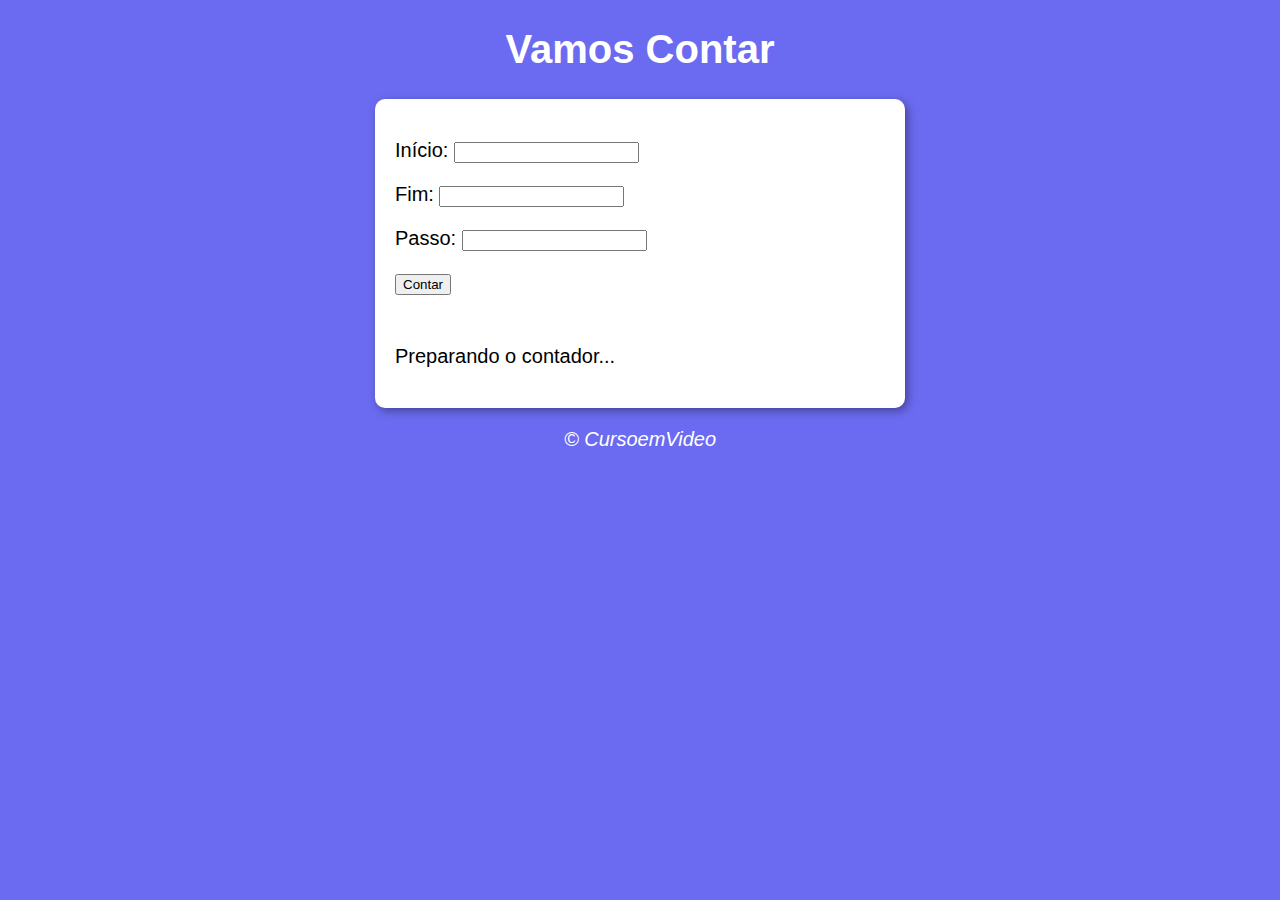
<file: ex02/index.html>
<!DOCTYPE html>
    <html lang="pt-BR">
    <head>
        <meta charset="UTF-8">
        <meta name="viewport" content="width=device-width, initial-scale=1.0">
        <title>Super Contador</title>
        <link rel="stylesheet" href="style.css">
    </head>
    <body>
        <header>
            <h1>Vamos Contar</h1>
        </header>

        <section>
            <div id="msg">
                <p>Início: <input type="number" name="ini" id="txti"></p>
                <p>Fim: <input type="number" name="fim" id="txtf"></p>
                <p>Passo: <input type="number" name="pass" id="txtp"></p>
                <p><input type="button" value="Contar" onclick="contar()"></p>
            </div>
            <div id="res">
                <p>Preparando o contador...</p>
            </div>
        </section>

        <footer>
            <p>&copy; CursoemVideo</p>
        </footer>

        <script src="script.js"></script>
    </body>
</html>
</file>
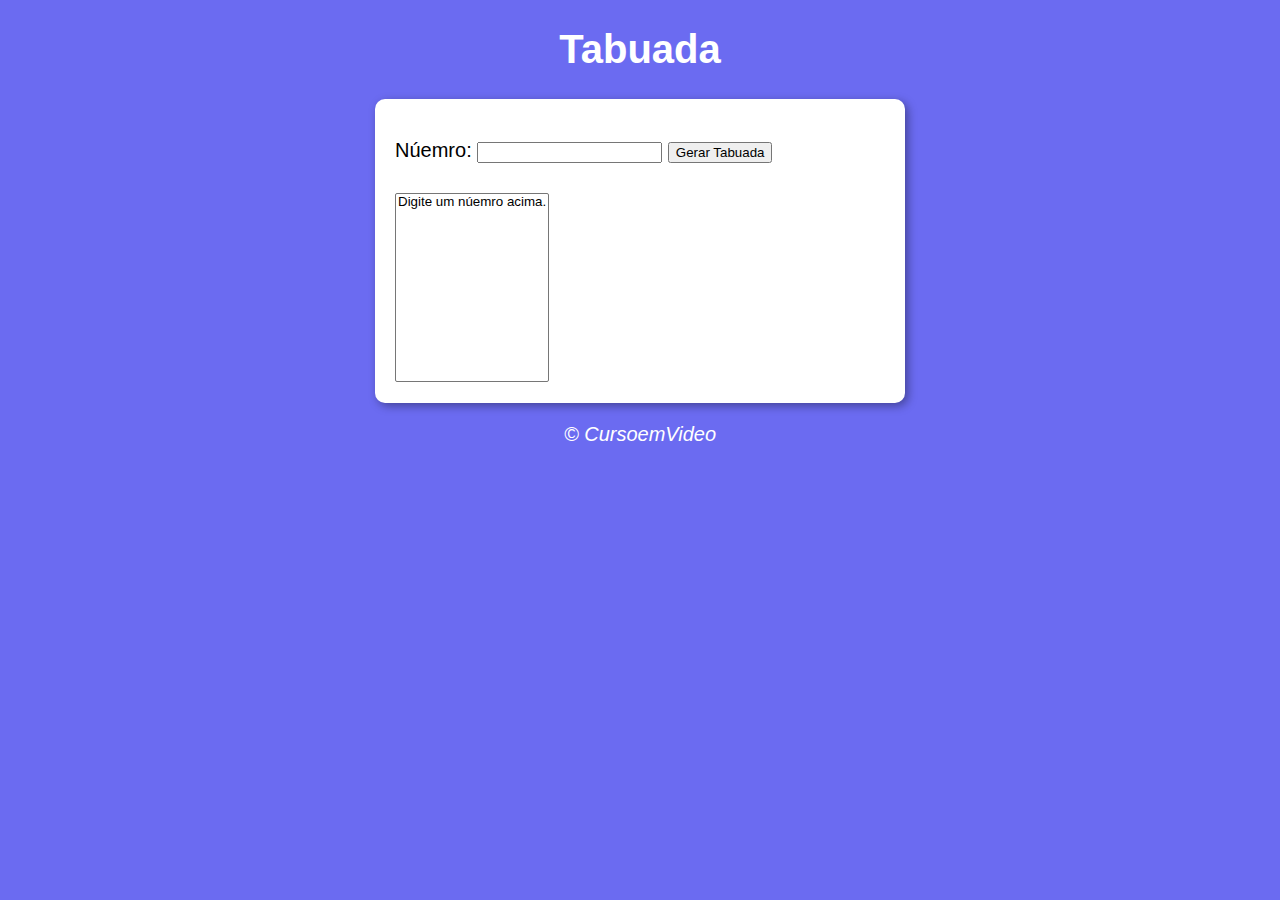
<file: ex03/index.html>
<!DOCTYPE html>
    <html lang="pt-BR">
    <head>
        <meta charset="UTF-8">
        <meta name="viewport" content="width=device-width, initial-scale=1.0">
        <title>Tabuada</title>
        <link rel="stylesheet" href="style.css">
    </head>
    <body>
        <header>
            <h1>Tabuada</h1>
        </header>

        <section>
            <div id="msg">
                <p>Núemro: <input type="number" name="num" id="txtn"> <input type="button" value="Gerar Tabuada" onclick="tabuada()"></p>
            </div>
            <div>
                <select name="tabuada" id="seltab" size="11">
                    <option>Digite um núemro acima.</option>
                </select>
            </div>
        </section>

        <footer>
            <p>&copy; CursoemVideo</p>
        </footer>

        <script src="script.js"></script>
    </body>
</html>
</file>
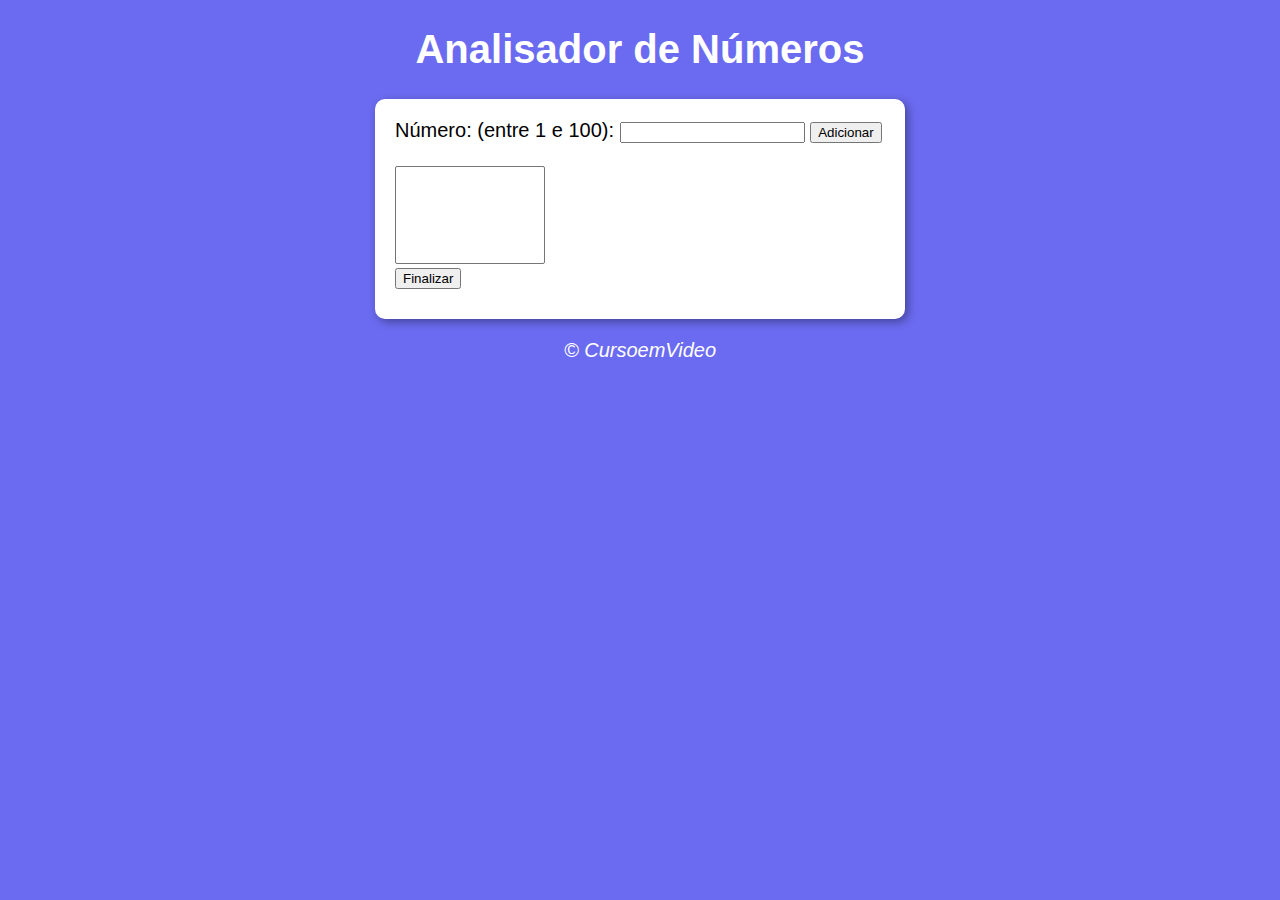
<file: ex04/index.html>
<!DOCTYPE html>
    <html lang="pt-BR">
    <head>
        <meta charset="UTF-8">
        <meta name="viewport" content="width=device-width, initial-scale=1.0">
        <title>Analisador de Números</title>
        <link rel="stylesheet" href="style.css">
    </head>
    <body>
        <header>
            <h1>Analisador de Números</h1>
        </header>

        <section>
            <div>
                Número: (entre 1 e 100): 
                <input type="number" name="fnum" id="fnum">
                <input type="button" value="Adicionar" onclick="adicionar()">
                <br><br>
                <select name="flista" id="flista" size="6"></select>
                <br>
                <input type="button" value="Finalizar" onclick="finalizar()">
            </div>
            <div id="res">

            </div>
        </section>

        <footer>
            <p>&copy; CursoemVideo</p>
        </footer>

        <script src="script.js"></script>
    </body>
</html>
</file>
<file: ex02/style.css>
header{
    color: white;
    text-align: center;
}

body{
    background: rgb(107, 107, 241);
    font: normal 15pt Arial;
}

div {
    text-align: left;
    padding: 5px;
}

section{
    background: white;
    border-radius: 10px;
    padding: 15px;
    width: 500px;
    margin: auto;
    box-shadow: 3px 3px 10px rgba(0, 0, 0, 0.363);
}

footer{
    color: white;
    text-align: center;
    font-style: italic;

}
</file>
<file: ex03/style.css>
header{
    color: white;
    text-align: center;
}

body{
    background: rgb(107, 107, 241);
    font: normal 15pt Arial;
}

div {
    text-align: left;
    padding: 5px;
}

section{
    background: white;
    border-radius: 10px;
    padding: 15px;
    width: 500px;
    margin: auto;
    box-shadow: 3px 3px 10px rgba(0, 0, 0, 0.363);
}

footer{
    color: white;
    text-align: center;
    font-style: italic;

}
</file>
<file: ex04/style.css>
header{
    color: white;
    text-align: center;
}

body{
    background: rgb(107, 107, 241);
    font: normal 15pt Arial;
}

div {
    text-align: left;
    padding: 5px;
}

#flista{
    width: 150px;
}

section{
    background: white;
    border-radius: 10px;
    padding: 15px;
    width: 500px;
    margin: auto;
    box-shadow: 3px 3px 10px rgba(0, 0, 0, 0.363);
}

footer{
    color: white;
    text-align: center;
    font-style: italic;

}
</file>
